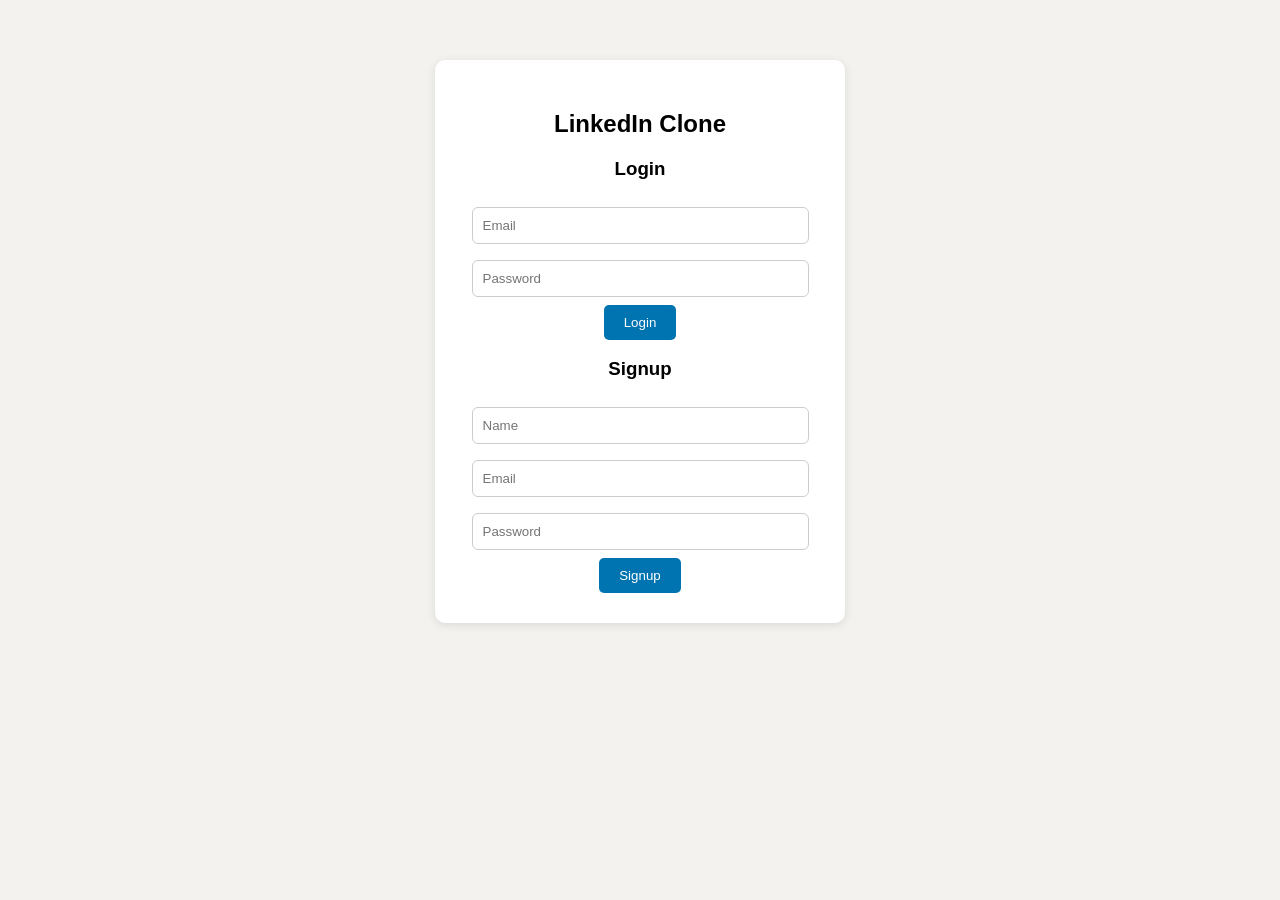
<file: linkedin-frontend/index.html>
<!DOCTYPE html>
<html lang="en">
<head>
    <meta charset="UTF-8">
    <meta name="viewport" content="width=device-width, initial-scale=1.0">
    <title>LinkedIn Clone - Login</title>
    <link rel="stylesheet" href="style.css">
</head>
<body>
<div class="container auth">
    <h2>LinkedIn Clone</h2>

    <div id="message"></div>

    <div id="auth-forms">
        <div id="login-form">
            <h3>Login</h3>
            <input type="email" id="loginEmail" placeholder="Email" />
            <input type="password" id="loginPassword" placeholder="Password" />
            <button onclick="login()">Login</button>
        </div>

        <div id="signup-form">
            <h3>Signup</h3>
            <input type="text" id="signupName" placeholder="Name" />
            <input type="email" id="signupEmail" placeholder="Email" />
            <input type="password" id="signupPassword" placeholder="Password" />
            <button onclick="signup()">Signup</button>
        </div>
    </div>
</div>

<script src="app.js"></script>
</body>
</html>
</file>
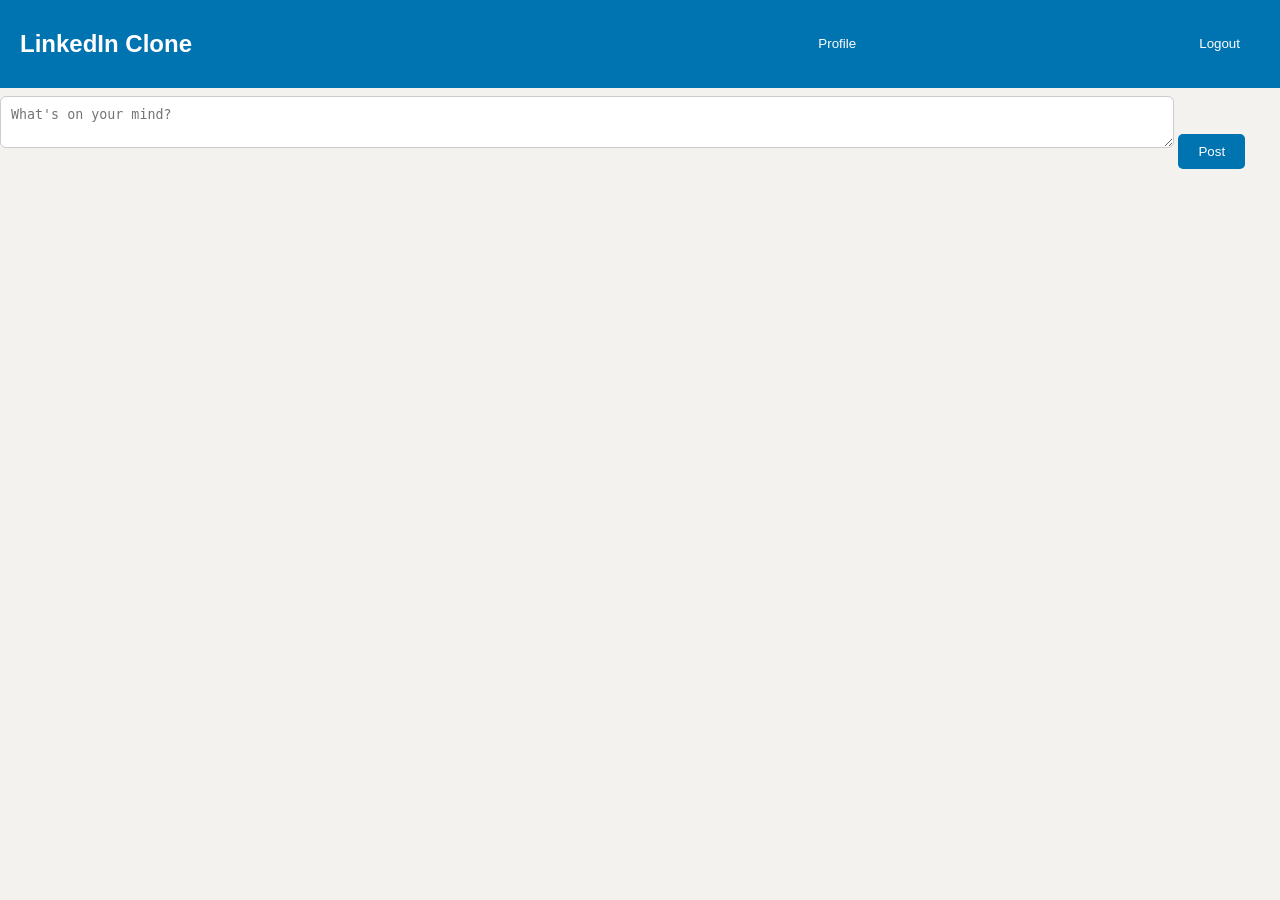
<file: linkedin-frontend/feed.html>
<!DOCTYPE html>
<html lang="en">
<head>
    <meta charset="UTF-8">
    <meta name="viewport" content="width=device-width, initial-scale=1.0">
    <title>LinkedIn Clone - Feed</title>
    <link rel="stylesheet" href="style.css">
</head>
<body>
<nav>
    <h2>LinkedIn Clone</h2>
    <div id="user-info">
    </div>
    <button onclick="openProfile()">Profile</button>
    <button onclick="logout()">Logout</button>
</nav>

<main>
    <section id="create-post">
        <textarea id="postContent" placeholder="What's on your mind?"></textarea>
        <button onclick="createPost()">Post</button>
    </section>

    <section id="posts"></section>

    <!-- Comment modal -->
    <div id="commentModal" class="modal">
        <div class="modal-content">
            <span class="close" onclick="closeCommentModal()">&times;</span>
            <h3>Add Comment</h3>
            <textarea id="commentContent" placeholder="Write your comment..."></textarea>
            <button onclick="submitComment()">Submit</button>
            <div id="commentList"></div>
        </div>
    </div>
</main>

<script src="app.js"></script>
</body>
</html>
</file>
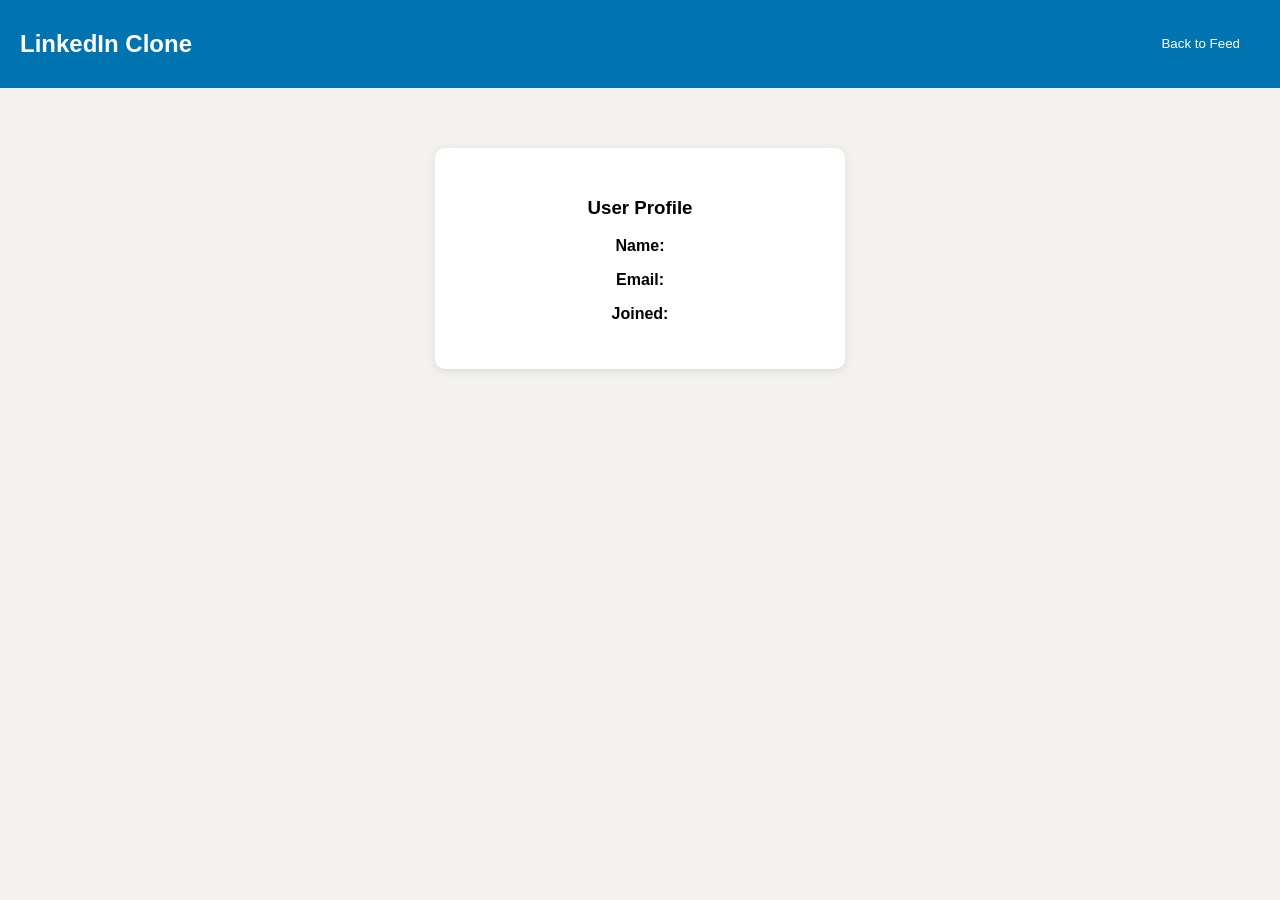
<file: linkedin-frontend/profile.html>
<!DOCTYPE html>
<html lang="en">
<head>
    <meta charset="UTF-8">
    <title>My Profile</title>
    <link rel="stylesheet" href="style.css">
</head>
<body>
<nav>
    <h2>LinkedIn Clone</h2>
    <button onclick="goBack()">Back to Feed</button>
</nav>

<div class="container">
    <h3>User Profile</h3>
    <p><b>Name:</b> <span id="profileName"></span></p>
    <p><b>Email:</b> <span id="profileEmail"></span></p>
    <p><b>Joined:</b> <span id="profileCreated"></span></p>
</div>

<script src="app.js"></script>
</body>
</html>
</file>
<file: linkedin-frontend/style.css>
body {
  font-family: 'Segoe UI', sans-serif;
  background-color: #f3f2ef;
  margin: 0;
  padding: 0;
}

.container {
  width: 350px;
  margin: 60px auto;
  background: white;
  border-radius: 10px;
  padding: 30px;
  box-shadow: 0 2px 10px rgba(0,0,0,0.1);
  text-align: center;
}

input, textarea {
  width: 90%;
  margin: 8px 0;
  padding: 10px;
  border-radius: 6px;
  border: 1px solid #ccc;
}

button {
  padding: 10px 20px;
  border: none;
  background: #0073b1;
  color: white;
  border-radius: 5px;
  cursor: pointer;
}

button:hover {
  background: #005f8c;
}

nav {
  background: #0073b1;
  color: white;
  padding: 10px 20px;
  display: flex;
  justify-content: space-between;
  align-items: center;
}

#posts {
  max-width: 600px;
  margin: 20px auto;
}

.post {
  background: white;
  border-radius: 10px;
  padding: 15px;
  margin-bottom: 15px;
  box-shadow: 0 2px 5px rgba(0,0,0,0.1);
}

.post .meta {
  font-size: 14px;
  color: #555;
  margin-bottom: 10px;
}

.post-actions {
  margin-top: 10px;
  display: flex;
  gap: 10px;
}

.post-actions button {
  background: #eee;
  color: #333;
  padding: 6px 10px;
  border-radius: 5px;
}

.post-actions button:hover {
  background: #0073b1;
  color: white;
}

.modal {
  display: none;
  position: fixed;
  z-index: 999;
  left: 0;
  top: 0;
  width: 100%;
  height: 100%;
  background: rgba(0,0,0,0.5);
}

.modal-content {
  background: #fff;
  padding: 20px;
  margin: 10% auto;
  width: 400px;
  border-radius: 10px;
}

.close {
  float: right;
  font-size: 24px;
  cursor: pointer;
}

/* ==============================================
    Responsive Design (for Mobile & Tablets)
   ============================================== */

/* Mobile devices (up to 600px width) */
@media (max-width: 600px) {

  body {
    background-color: #f3f2ef;
    padding: 0 10px;
  }

  nav {
    flex-direction: column;
    align-items: flex-start;
    gap: 10px;
    text-align: left;
  }

  nav button {
    width: 100%;
    padding: 10px;
    margin-top: 5px;
  }

  .container {
    width: 100%;
    margin: 30px auto;
    border-radius: 8px;
    padding: 20px;
    box-shadow: none;
  }

  input, textarea {
    width: 100%;
  }

  #posts {
    width: 100%;
    margin: 15px 0;
  }

  .post {
    width: 100%;
    margin: 10px 0;
    border-radius: 8px;
    padding: 12px;
  }

  .post-actions {
    flex-wrap: wrap;
    gap: 8px;
  }

  .modal-content {
    width: 90%;
    margin: 40% auto;
  }

  #create-post textarea {
    font-size: 14px;
    height: 80px;
  }

  button {
    width: 100%;
  }
}

/* Tablets (600px to 900px width) */
@media (min-width: 600px) and (max-width: 900px) {
  .container {
    width: 80%;
  }

  #posts {
    max-width: 500px;
  }

  .modal-content {
    width: 70%;
  }
}
</file>
